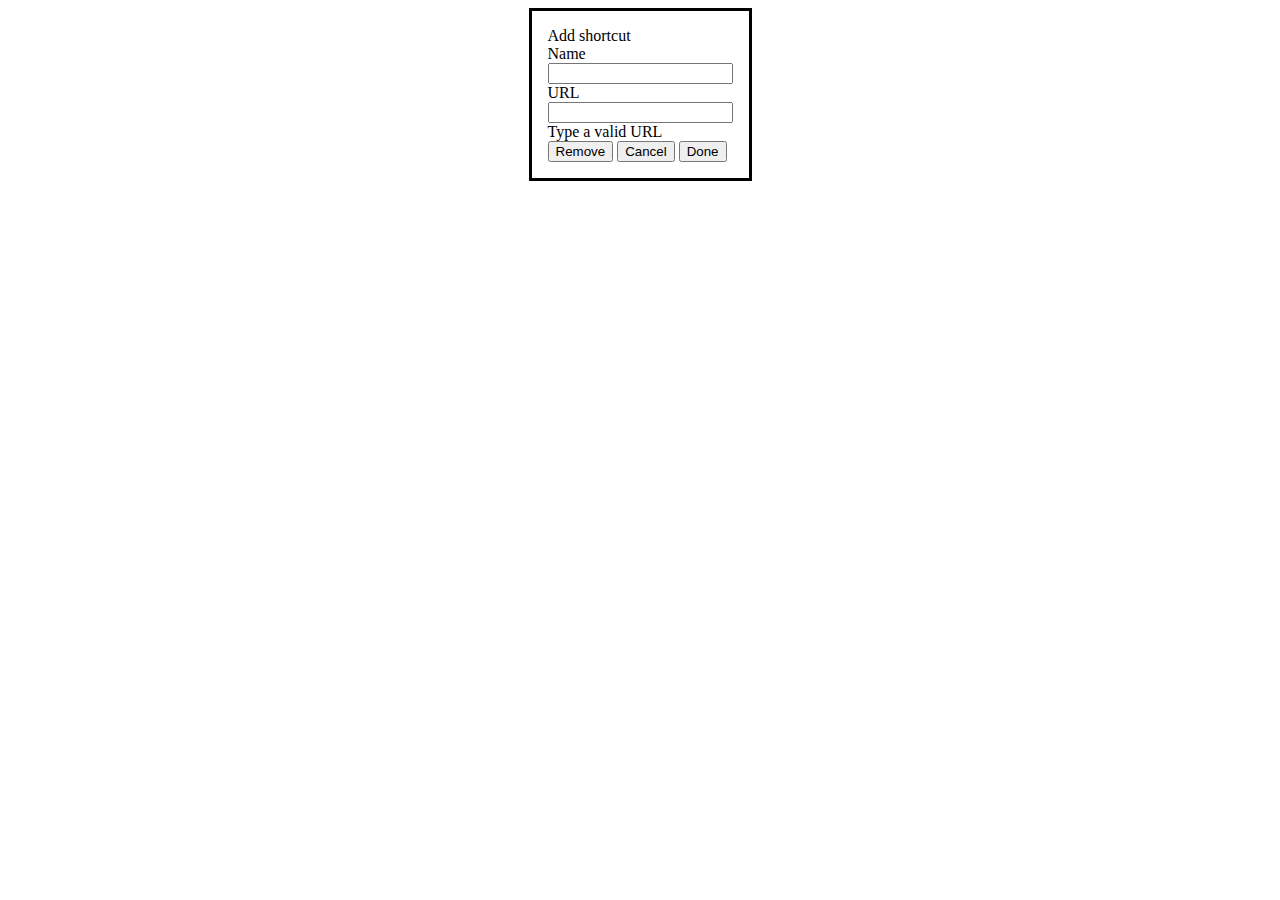
<file: public/img/Banner/New Tab_files/edit.html>
<!DOCTYPE html>
<!-- saved from url=(0200)chrome-search://most-visited/edit.html?addTitle=Add%20shortcut&editTitle=Edit%20shortcut&nameField=Name&urlField=URL&linkRemove=Remove&linkCancel=Cancel&linkDone=Done&invalidUrl=Type%20a%20valid%20URL -->
<html><!-- Copyright 2018 The Chromium Authors. All rights reserved.
     Use of this source code is governed by a BSD-style license that can be
     found in the LICENSE file. --><head><meta http-equiv="Content-Type" content="text/html; charset=UTF-8">
  <!--<base target="_top">--><base href="." target="_top">
  
  <link rel="stylesheet" type="text/css" href="chrome-search://most-visited/animations.css">
  <link rel="stylesheet" type="text/css" href="chrome-search://most-visited/local-ntp-common.css">
  <link rel="stylesheet" type="text/css" href="chrome-search://most-visited/edit.css">
  <script src="chrome-search://most-visited/utils.js"></script>
  <script src="chrome-search://most-visited/animations.js"></script>
  <script src="chrome-search://most-visited/edit.js"></script>
<title>Edit shortcut</title></head>
<body class="mac">
  <dialog id="edit-link-dialog" open="">
    <div id="dialog-title">Add shortcut</div>
    <form id="edit-form" action="chrome-search://most-visited/edit.html?addTitle=Add%20shortcut&amp;editTitle=Edit%20shortcut&amp;nameField=Name&amp;urlField=URL&amp;linkRemove=Remove&amp;linkCancel=Cancel&amp;linkDone=Done&amp;invalidUrl=Type%20a%20valid%20URL">
      <div id="title" class="field-container">
        <label id="title-field-name" class="field-title" aria-label="Name">Name</label>
        <div class="input-container">
          <input id="title-field" class="field-input" type="text" autocomplete="off" tabindex="0">
          <div class="underline"></div>
        </div>
      </div>
      <div id="url" class="field-container">
        <label id="url-field-name" class="field-title" aria-label="URL">URL</label>
        <div class="input-container">
          <input id="url-field" class="field-input" type="text" autocomplete="off" spellcheck="false" dir="ltr" tabindex="0" required="">
          <div class="underline"></div>
        </div>
        <div id="invalid-url" class="error-msg">Type a valid URL</div>
      </div>
      <div class="buttons-container">
        <span>
          <button id="delete" class="paper secondary ripple" type="button" tabindex="0" title="Remove">Remove</button>
        </span>
        <span>
          <button id="cancel" class="paper secondary ripple" type="button" tabindex="0" title="Cancel" aria-label="Cancel">Cancel</button>
          <button type="submit" id="done" class="paper primary ripple" tabindex="0" title="Done">Done</button>
        </span>
      </div>
    </form>
  </dialog>


</body></html>
</file>
